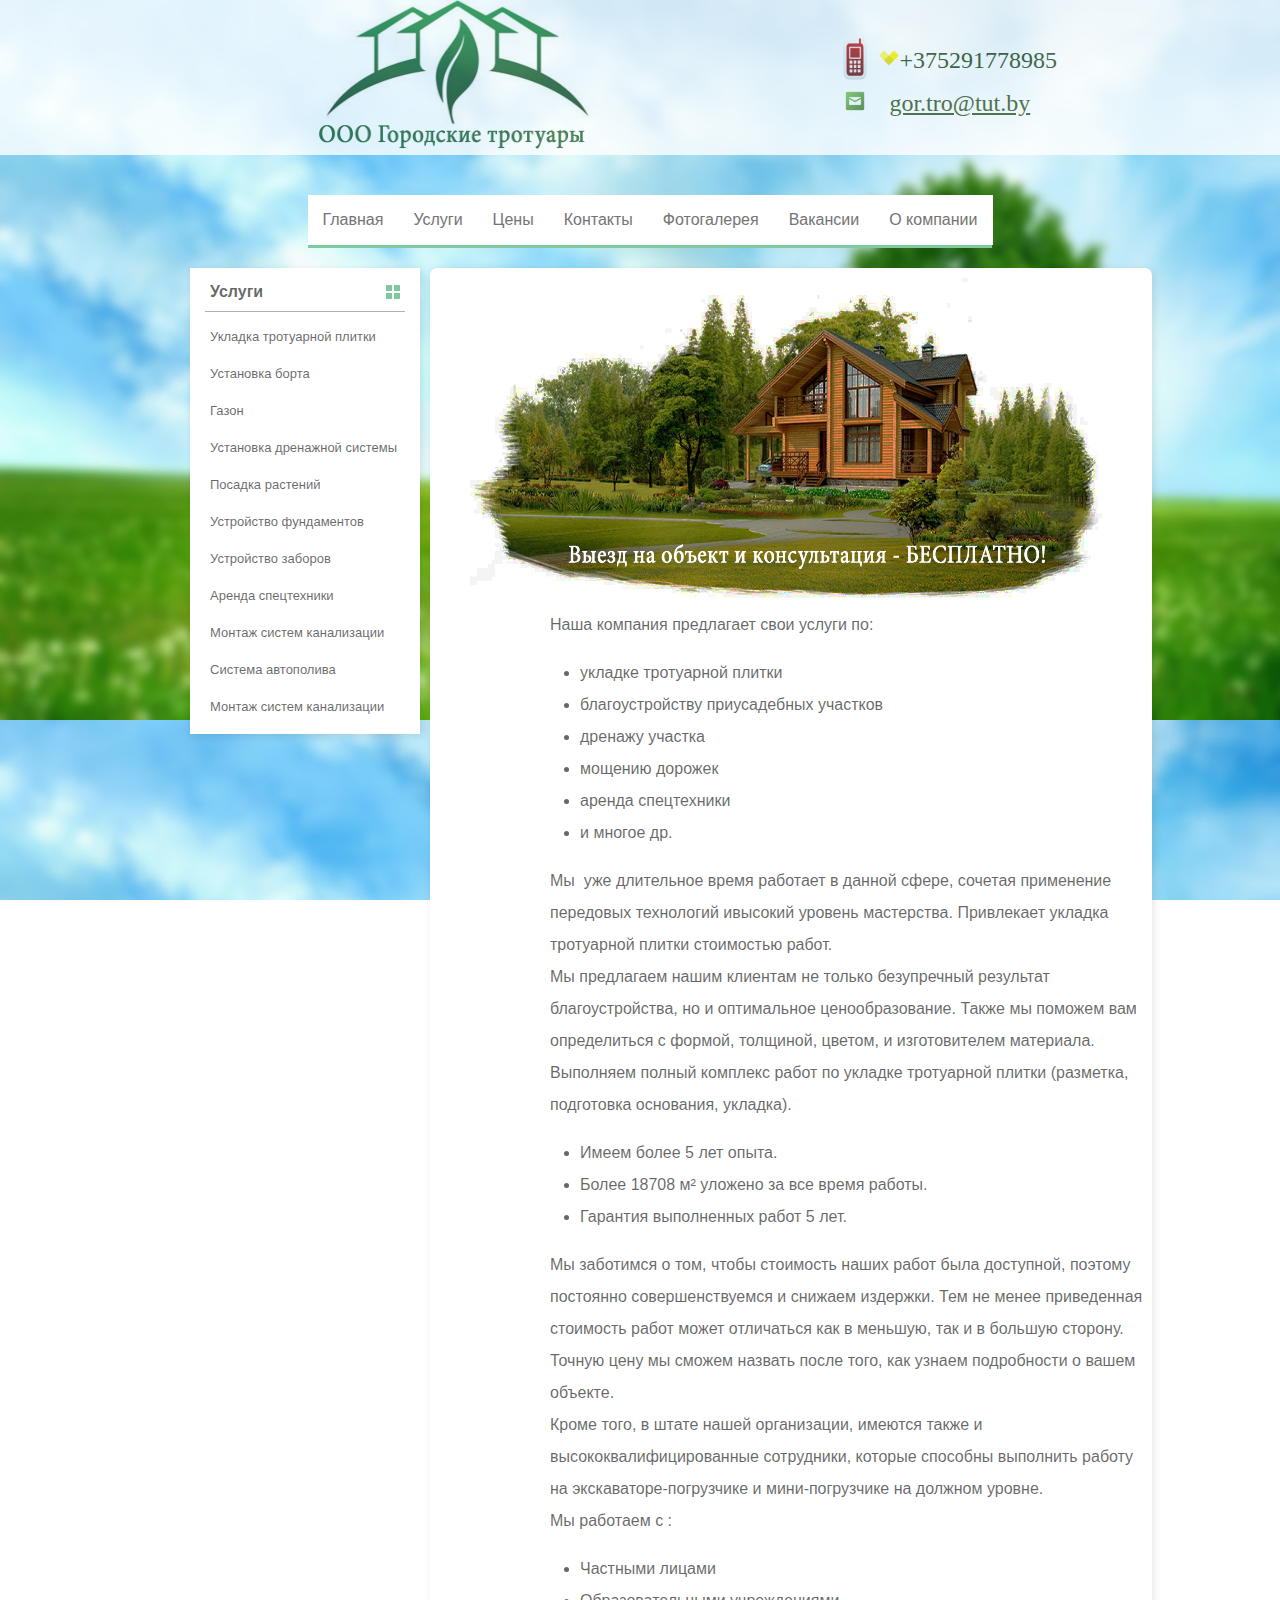
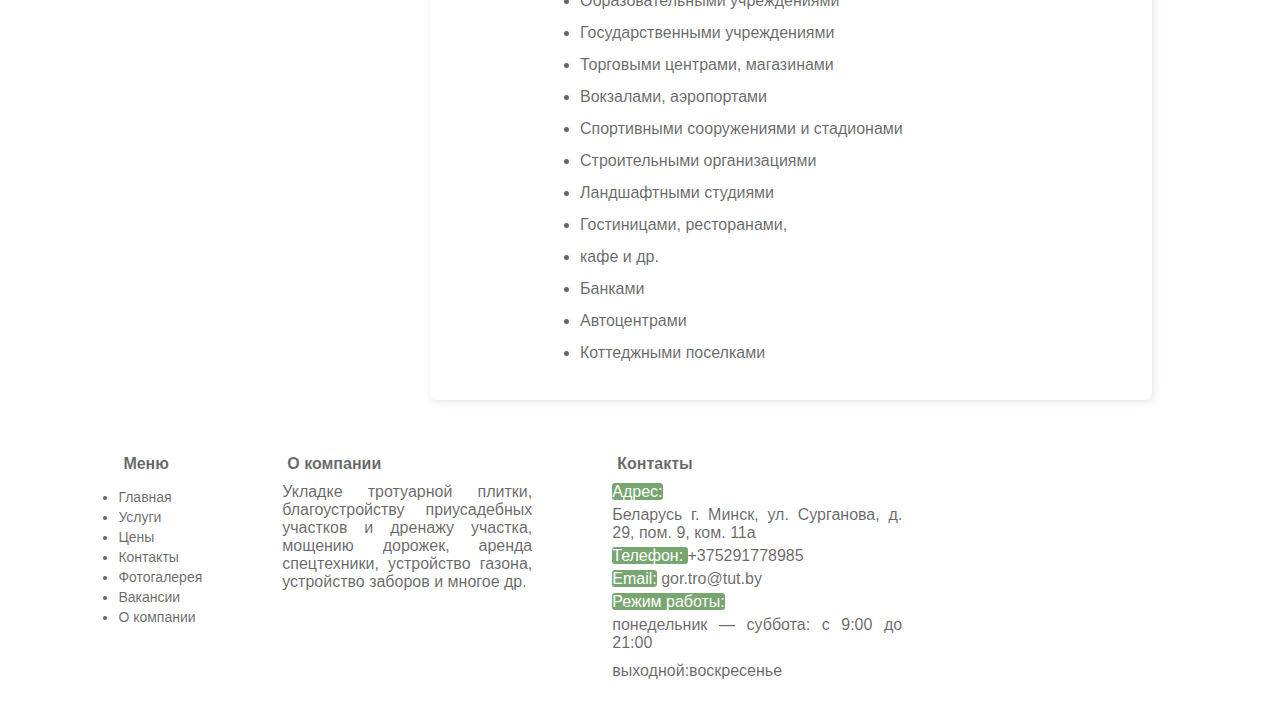
<file: html/index.html>
<!doctype html>
<html><head>
<meta charset="utf-8">
 <link rel="stylesheet" type="text/css"  href="../css/index.css">
<title>ООО Городские тротуары</title>
</head>
<body>
<div class="contain">
<div class="h1">
<div class=logo1>
<p class=logo><img src="../images/logo.png" width="300px" height="150px" class=logo></p>
</div>
<table border=0 >
<tr>
<tr>
<td>
<img src="../images/mobile_phone.png" width="40px" height="45px">
</td>
<td>
<img src="../images/velcom.png" width="20px" height="20px">+375291778985
</td>
<tr>
<td class=email>
<img src="../images/email.png" width="20px" height="20px">
</td>
<td class=email>
<a href="mailto:gor.tro@tut.by" class=mail>gor.tro@tut.by</a>
</td>
</tr>
</tr>
</table>
</div>
<div class=main align=center>
<ul class=bug>
<li  class="major"><a href="index.html" class="sylka">Главная</a></li>
<li class="major"><a href="services.html" class="sylka">Услуги</a></li>
<li class="major"><a href="prices.html" class="sylka">Цены</a></li>
<li class="major"><a href="contacts.html" class="sylka">Контакты</a></li>
<li class="major"><a href="contacts.html" class="sylka">Фотогалерея</a></li>
<li class="major"><a href="jobs.html" class="sylka">Вакансии</a></li>
<li class="major"><a href="about.html" class="sylka">О компании</a></li>
</ul>
</div>
<div class="category-wrap">
  <h3>Услуги</h3>
  <ul class="spis">
    <li class="punkt"><a href="ukladka-trotuarnoy-plitki.html" class="serv">Укладка тротуарной плитки</a></li>
    <li class="punkt"><a href="" class="serv">Установка борта</a></li>
    <li class="punkt"><a href="" class="serv">Газон</a></li>
    <li class="punkt"><a href="" class="serv">Установка дренажной системы</a></li>
    <li class="punkt"><a href="" class="serv">Посадка растений</a></li>
    <li class="punkt"><a href="" class="serv">Устройство фундаментов</a></li>
    <li class="punkt"><a href="" class="serv">Устройство заборов</a></li>
    <li class="punkt"><a href="" class="serv">Аренда спецтехники</a></li>
    <li class="punkt"><a href="" class="serv">Монтаж систем канализации</a></li>
    <li class="punkt"><a href="" class="serv">Система автополива </a></li>
    <li class="punkt"><a href="" class="serv">Монтаж систем канализации</a></li>
  </ul>
</div>


<div class="infa">
<img src="../images/конс.jpg" width="650px" height="320px">
<p>
Наша компания предлагает свои услуги по:
</p>
<ul class="info">
<li>укладке тротуарной плитки</li>
<li>благоустройству приусадебных участков</li>
<li>дренажу участка</li>
<li>мощению дорожек</li>
<li>аренда спецтехники</li>
<li>и многое др.</li>
</ul>
<p>
Мы  уже длительное время работает в данной сфере, сочетая применение передовых технологий ивысокий уровень мастерства. Привлекает укладка тротуарной плитки стоимостью работ.</p>
<p>
Мы предлагаем нашим клиентам не только безупречный результат благоустройства, но и оптимальное ценообразование. Также мы поможем вам определиться с формой, толщиной, цветом, и изготовителем материала.<p>
Выполняем полный комплекс работ по укладке тротуарной плитки (разметка, подготовка основания, укладка).</p>
<p>
<ul class="info">
<li>Имеем более 5 лет опыта.</li>
<li>Более 18708 м² уложено за все время работы.</li>
<li>Гарантия выполненных работ 5 лет.</li>
</ul>
<p>
Мы заботимся о том, чтобы стоимость наших работ была доступной, поэтому постоянно совершенствуемся и снижаем издержки. Тем не менее приведенная стоимость работ может отличаться как в меньшую, так и в большую сторону. Точную цену мы сможем назвать после того, как узнаем подробности о вашем объекте.</p>
<p>
Кроме того, в штате нашей организации, имеются также и высококвалифицированные сотрудники, которые способны выполнить работу на экскаваторе-погрузчике и мини-погрузчике на должном уровне.</p>
<p>
Мы работаем с :
</p>
<ul class="info">
<li>Частными лицами</li>
<li>Образовательными учреждениями</li>
<li>Государственными учреждениями</li>
<li>Торговыми центрами, магазинами</li>
<li>Вокзалами, аэропортами</li>
<li>Спортивными сооружениями и стадионами</li>
<li>Строительными организациями</li>
<li>Ландшафтными студиями</li>
<li>Гостиницами, ресторанами,</li>
<li>кафе и др.</li>
<li>Банками</li>
<li>Автоцентрами</li>
<li>Коттеджными поселками </li>
</ul>
</p>
</p>
</div>
<div class="footer">
<div class="footer1">
<h2>Меню</h2>
<ul class=mmenu>
<li><a href="index.html" >Главная</a></li>
<li ><a href="services.html" >Услуги</a></li>
<li ><a href="prices.html" >Цены</a></li>
<li ><a href="contacts.html" >Контакты</a></li>
<li ><a href="contacts.html" >Фотогалерея</a></li>
<li ><a href="jobs.html" >Вакансии</a></li>
<li ><a href="about.html" >О компании</a></li>
</ul>
</div>
<div class="footer2">
<h2>О компании</h2>
<span>
Укладке тротуарной плитки, благоустройству приусадебных участков и дренажу участка, мощению дорожек, аренда спецтехники,
устройство газона, устройство заборов и многое др.
</span>
</div>
<div class="footer3">
<h2>Контакты</h2>
<p>
<span>Адрес:</span>
</p>
<p>
Беларусь г. Минск, ул. Сурганова, д. 29, пом. 9, ком. 11а</p>
<p>
<span>Телефон: </span>+375291778985</p>
<p><span>Email:</span> gor.tro@tut.by</p>
<p><span>Режим работы:</span></p>
<p>понедельник — суббота: с 9:00 до 21:00<p>
<p>выходной:воскресенье</p>
</p>
</p>
</div>


</div>

</div>
</body>
</html>
</file>
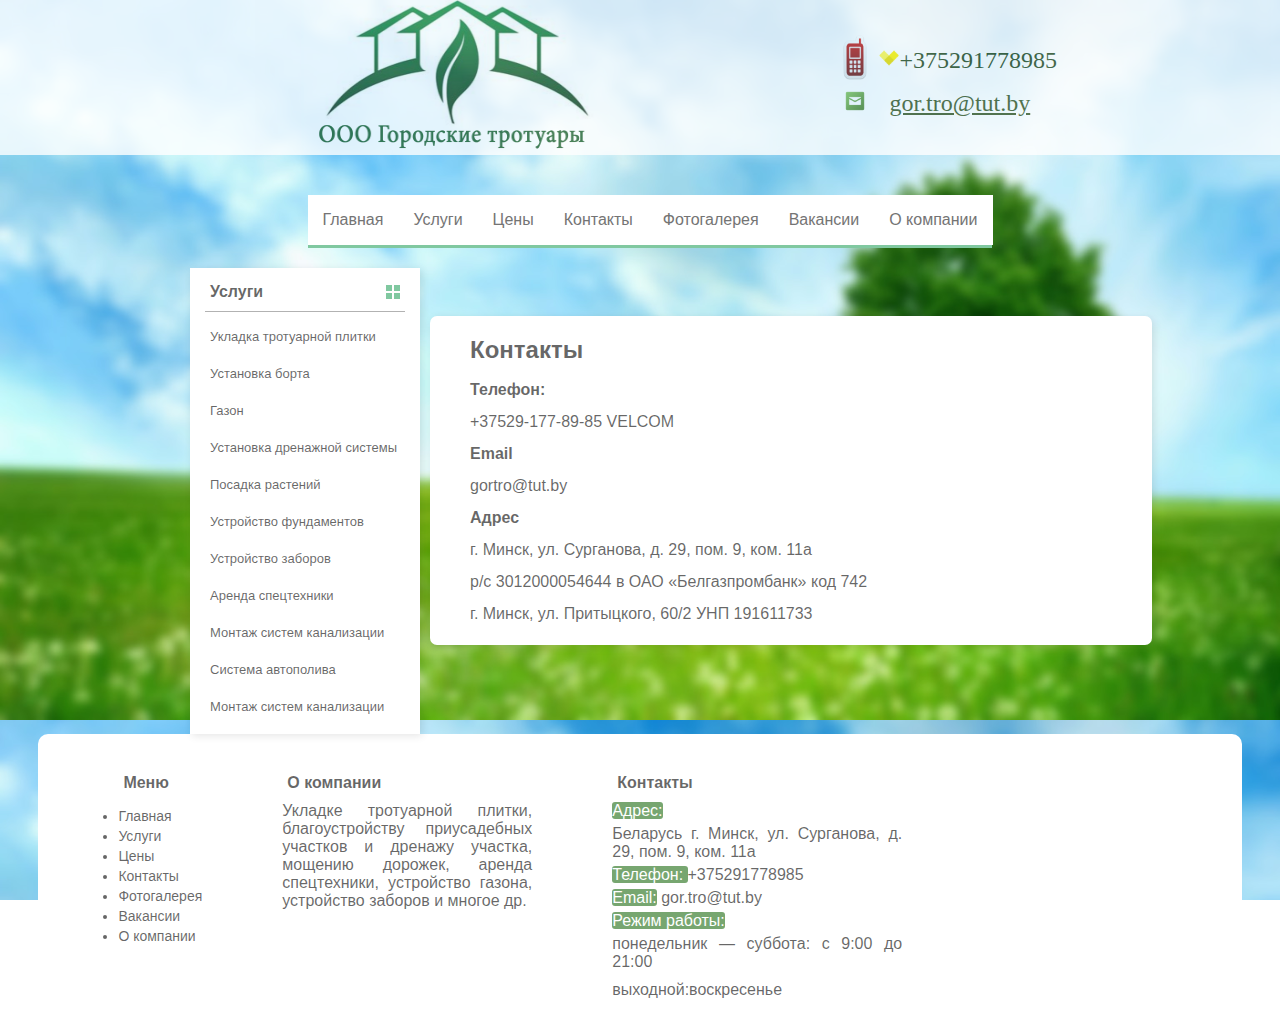
<file: html/contacts.html>
<!doctype html>
<html>
<head>
<meta charset="utf-8">
<title>Контакты</title>
 <link rel="stylesheet" type="text/css"  href="../css/index.css">
  <link rel="stylesheet" type="text/css"  href="../css/contacts.css">
</head>
<body>
<body>
<div class="contain">
<div class="h1">
<div class=logo1>
<p class=logo><img src="../images/logo.png" width="300px" height="150px" class=logo></p>
</div>
<table border=0 >
<tr>
<tr>
<td>
<img src="../images/mobile_phone.png" width="40px" height="45px">
</td>
<td>
<img src="../images/velcom.png" width="20px" height="20px">+375291778985
</td>
<tr>
<td class=email>
<img src="../images/email.png" width="20px" height="20px">
</td>
<td class=email>
<a href="mailto:gor.tro@tut.by" class=mail>gor.tro@tut.by</a>
</td>
</tr>
</tr>
</table>
</div>
<div class=main align=center>
<ul class=bug>
<li  class="major"><a href="index.html" class="sylka">Главная</a></li>
<li class="major"><a href="services.html" class="sylka">Услуги</a></li>
<li class="major"><a href="prices.html" class="sylka">Цены</a></li>
<li class="major"><a href="contacts.html" class="sylka">Контакты</a></li>
<li class="major"><a href="contacts.html" class="sylka">Фотогалерея</a></li>
<li class="major"><a href="jobs.html" class="sylka">Вакансии</a></li>
<li class="major"><a href="about.html" class="sylka">О компании</a></li>
</ul>
</div>
<div class="category-wrap">
  <h3>Услуги</h3>
  <ul class="spis">
    <li class="punkt"><a href="ukladka-trotuarnoy-plitki.html" class="serv">Укладка тротуарной плитки</a></li>
    <li class="punkt"><a href="" class="serv">Установка борта</a></li>
    <li class="punkt"><a href="" class="serv">Газон</a></li>
    <li class="punkt"><a href="" class="serv">Установка дренажной системы</a></li>
    <li class="punkt"><a href="" class="serv">Посадка растений</a></li>
    <li class="punkt"><a href="" class="serv">Устройство фундаментов</a></li>
    <li class="punkt"><a href="" class="serv">Устройство заборов</a></li>
    <li class="punkt"><a href="" class="serv">Аренда спецтехники</a></li>
    <li class="punkt"><a href="" class="serv">Монтаж систем канализации</a></li>
    <li class="punkt"><a href="" class="serv">Система автополива </a></li>
    <li class="punkt"><a href="" class="serv">Монтаж систем канализации</a></li>
  </ul>
</div>

<div class="carts">
<script type="text/javascript" charset="utf-8" async src="https://api-maps.yandex.ru/services/constructor/1.0/js/?um=constructor%3A8c75368bee8f13826d40411b8c9286362be17464fecdda359853f640528dd961&amp;width=659&amp;height=400&amp;lang=ru_RU&amp;scroll=true"></script></div>
<div class="infa">
<p><b>Контакты</b></p>
<p><span>Телефон:</span></p>
+37529-177-89-85 VELCOM
<p><span>Email</span></p>
gortro@tut.by
<p><span>Адрес</span></p>
 г. Минск, ул. Сурганова, д. 29, пом. 9, ком. 11а
 <p>
  р/c 3012000054644 в ОАО «Белгазпромбанк» код 742 </p>
  <p>г. Минск, ул. Притыцкого, 60/2 УНП 191611733</p>
</div>
<div class="footer">
<div class="footer1">
<h2>Меню</h2>
<ul class=mmenu>
<li><a href="index.html" >Главная</a></li>
<li ><a href="services.html" >Услуги</a></li>
<li ><a href="prices.html" >Цены</a></li>
<li ><a href="contacts.html" >Контакты</a></li>
<li ><a href="contacts.html" >Фотогалерея</a></li>
<li ><a href="jobs.html" >Вакансии</a></li>
<li ><a href="about.html" >О компании</a></li>
</ul>
</div>
<div class="footer2">
<h2>О компании</h2>
<span>
Укладке тротуарной плитки, благоустройству приусадебных участков и дренажу участка, мощению дорожек, аренда спецтехники,
устройство газона, устройство заборов и многое др.
</span>
</div>
<div class="footer3">
<h2>Контакты</h2>
<p>
<span>Адрес:</span>
</p>
<p>
Беларусь г. Минск, ул. Сурганова, д. 29, пом. 9, ком. 11а</p>
<p>
<span>Телефон: </span>+375291778985</p>
<p><span>Email:</span> gor.tro@tut.by</p>
<p><span>Режим работы:</span></p>
<p>понедельник — суббота: с 9:00 до 21:00<p>
<p>выходной:воскресенье</p>
</p>
</p>
</div>


</div>

</div>
</body>
</html>

</body>
</html>
</file>
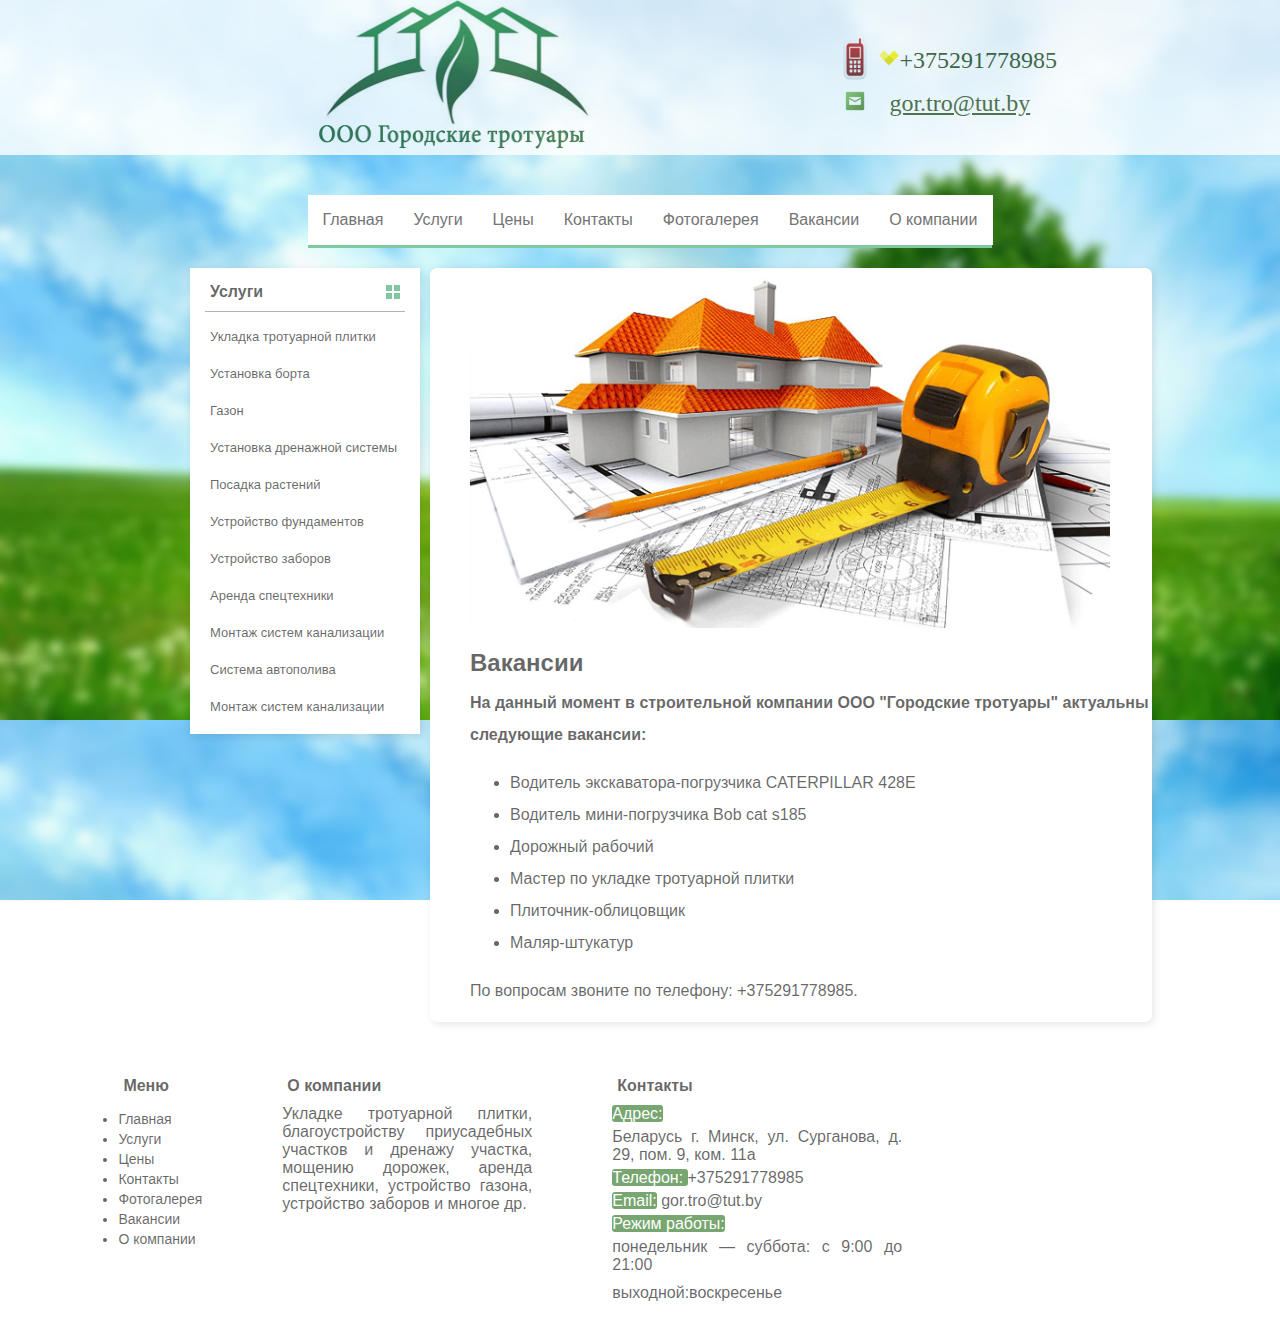
<file: html/jobs.html>
<!doctype html>
<html>
<head>
<meta charset="utf-8">
<title>Вакансии</title>
<link rel="stylesheet" type="text/css"  href="../css/index.css">
<link rel="stylesheet" type="text/css"  href="../css/jobs.css">
</head>
<body>
<div class="contain">
<div class="h1">
<div class=logo1>
<p class=logo><img src="../images/logo.png" width="300px" height="150px" class=logo></p>
</div>
<table border=0 >
<tr>
<tr>
<td>
<img src="../images/mobile_phone.png" width="40px" height="45px">
</td>
<td>
<img src="../images/velcom.png" width="20px" height="20px">+375291778985
</td>
<tr>
<td class=email>
<img src="../images/email.png" width="20px" height="20px">
</td>
<td class=email>
<a href="mailto:gor.tro@tut.by" class=mail>gor.tro@tut.by</a>
</td>
</tr>
</tr>
</table>
</div>
<div class=main align=center>
<ul class=bug>
<li  class="major"><a href="index.html" class="sylka">Главная</a></li>
<li class="major"><a href="services.html" class="sylka">Услуги</a></li>
<li class="major"><a href="prices.html" class="sylka">Цены</a></li>
<li class="major"><a href="contacts.html" class="sylka">Контакты</a></li>
<li class="major"><a href="contacts.html" class="sylka">Фотогалерея</a></li>
<li class="major"><a href="jobs.html" class="sylka">Вакансии</a></li>
<li class="major"><a href="about.html" class="sylka">О компании</a></li>
</ul>
</div>
<div class="category-wrap">
  <h3>Услуги</h3>
  <ul class="spis">
    <li class="punkt"><a href="ukladka-trotuarnoy-plitki.html" class="serv">Укладка тротуарной плитки</a></li>
    <li class="punkt"><a href="" class="serv">Установка борта</a></li>
    <li class="punkt"><a href="" class="serv">Газон</a></li>
    <li class="punkt"><a href="" class="serv">Установка дренажной системы</a></li>
    <li class="punkt"><a href="" class="serv">Посадка растений</a></li>
    <li class="punkt"><a href="" class="serv">Устройство фундаментов</a></li>
    <li class="punkt"><a href="" class="serv">Устройство заборов</a></li>
    <li class="punkt"><a href="" class="serv">Аренда спецтехники</a></li>
    <li class="punkt"><a href="" class="serv">Монтаж систем канализации</a></li>
    <li class="punkt"><a href="" class="serv">Система автополива </a></li>
    <li class="punkt"><a href="" class="serv">Монтаж систем канализации</a></li>
  </ul>
</div>


<div class="infa">
<img src="../images/vak.jpg" width="640" height="350">
<p><b>Вакансии</b></p>
<p><span>На данный момент в строительной компании ООО "Городские тротуары" актуальны следующие вакансии:</span></p>
<ul>
<li>Водитель экскаватора-погрузчика CATERPILLAR 428E</li>
<li>Водитель мини-погрузчика Bob cat s185</li>
<li>Дорожный рабочий</li>
<li>Мастер по укладке тротуарной плитки</li>
<li>Плиточник-облицовщик</li>
<li>Маляр-штукатур</li>
</ul>
<p>По вопросам звоните по телефону: +375291778985.</p>
</div><div class="footer">
<div class="footer1">
<h2>Меню</h2>
<ul class=mmenu>
<li><a href="index.html" >Главная</a></li>
<li ><a href="services.html" >Услуги</a></li>
<li ><a href="prices.html" >Цены</a></li>
<li ><a href="contacts.html" >Контакты</a></li>
<li ><a href="contacts.html" >Фотогалерея</a></li>
<li ><a href="jobs.html" >Вакансии</a></li>
<li ><a href="about.html" >О компании</a></li>
</ul>
</div>
<div class="footer2">
<h2>О компании</h2>
<span>
Укладке тротуарной плитки, благоустройству приусадебных участков и дренажу участка, мощению дорожек, аренда спецтехники,
устройство газона, устройство заборов и многое др.
</span>
</div>
<div class="footer3">
<h2>Контакты</h2>
<p>
<span>Адрес:</span>
</p>
<p>
Беларусь г. Минск, ул. Сурганова, д. 29, пом. 9, ком. 11а</p>
<p>
<span>Телефон: </span>+375291778985</p>
<p><span>Email:</span> gor.tro@tut.by</p>
<p><span>Режим работы:</span></p>
<p>понедельник — суббота: с 9:00 до 21:00<p>
<p>выходной:воскресенье</p>
</p>
</p>
</div>


</div>

</div>
</body>
</html>
</file>
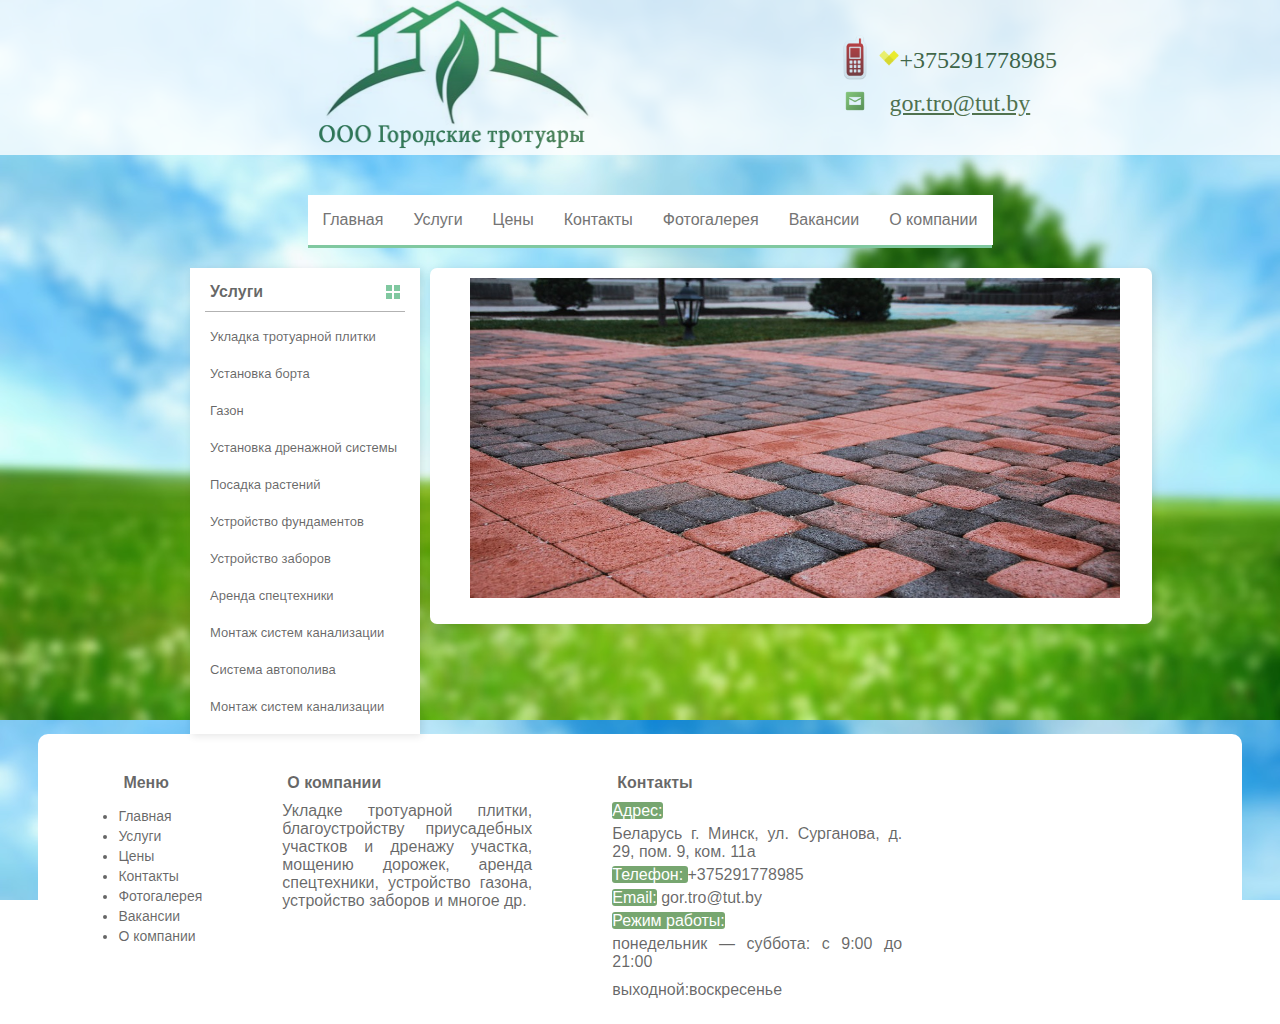
<file: html/ukladka-trotuarnoy-plitki.html>
<!doctype html>
<html>
<head>
<meta charset="utf-8">
<title>Укладка тротуарной плитки</title>
<link rel="stylesheet" type="text/css"  href="../css/index.css">
</head>
<body>
<div class="contain">
<div class="h1">
<div class=logo1>
<p class=logo><img src="../images/logo.png" width="300px" height="150px" class=logo></p>
</div>
<table border=0 >
<tr>
<tr>
<td>
<img src="../images/mobile_phone.png" width="40px" height="45px">
</td>
<td>
<img src="../images/velcom.png" width="20px" height="20px">+375291778985
</td>
<tr>
<td class=email>
<img src="../images/email.png" width="20px" height="20px">
</td>
<td class=email>
<a href="mailto:gor.tro@tut.by" class=mail>gor.tro@tut.by</a>
</td>
</tr>
</tr>
</table>
</div>
<div class=main align=center>
<ul class=bug>
<li  class="major"><a href="index.html" class="sylka">Главная</a></li>
<li class="major"><a href="services.html" class="sylka">Услуги</a></li>
<li class="major"><a href="prices.html" class="sylka">Цены</a></li>
<li class="major"><a href="contacts.html" class="sylka">Контакты</a></li>
<li class="major"><a href="contacts.html" class="sylka">Фотогалерея</a></li>
<li class="major"><a href="jobs.html" class="sylka">Вакансии</a></li>
<li class="major"><a href="about.html" class="sylka">О компании</a></li>
</ul>
</div>
<div class="category-wrap">
  <h3>Услуги</h3>
  <ul class="spis">
    <li class="punkt"><a href="ukladka-trotuarnoy-plitki.html" class="serv">Укладка тротуарной плитки</a></li>
    <li class="punkt"><a href="" class="serv">Установка борта</a></li>
    <li class="punkt"><a href="" class="serv">Газон</a></li>
    <li class="punkt"><a href="" class="serv">Установка дренажной системы</a></li>
    <li class="punkt"><a href="" class="serv">Посадка растений</a></li>
    <li class="punkt"><a href="" class="serv">Устройство фундаментов</a></li>
    <li class="punkt"><a href="" class="serv">Устройство заборов</a></li>
    <li class="punkt"><a href="" class="serv">Аренда спецтехники</a></li>
    <li class="punkt"><a href="" class="serv">Монтаж систем канализации</a></li>
    <li class="punkt"><a href="" class="serv">Система автополива </a></li>
    <li class="punkt"><a href="" class="serv">Монтаж систем канализации</a></li>
  </ul>
</div>


<div class="infa">
<img src="../images/plitka.jpg" width="650px" height="320px">

</div>
<div class="footer">
<div class="footer1">
<h2>Меню</h2>
<ul class=mmenu>
<li><a href="index.html" >Главная</a></li>
<li ><a href="services.html" >Услуги</a></li>
<li ><a href="prices.html" >Цены</a></li>
<li ><a href="contacts.html" >Контакты</a></li>
<li ><a href="contacts.html" >Фотогалерея</a></li>
<li ><a href="jobs.html" >Вакансии</a></li>
<li ><a href="about.html" >О компании</a></li>
</ul>
</div>
<div class="footer2">
<h2>О компании</h2>
<span>
Укладке тротуарной плитки, благоустройству приусадебных участков и дренажу участка, мощению дорожек, аренда спецтехники,
устройство газона, устройство заборов и многое др.
</span>
</div>
<div class="footer3">
<h2>Контакты</h2>
<p>
<span>Адрес:</span>
</p>
<p>
Беларусь г. Минск, ул. Сурганова, д. 29, пом. 9, ком. 11а</p>
<p>
<span>Телефон: </span>+375291778985</p>
<p><span>Email:</span> gor.tro@tut.by</p>
<p><span>Режим работы:</span></p>
<p>понедельник — суббота: с 9:00 до 21:00<p>
<p>выходной:воскресенье</p>
</p>
</p>
</div>


</div>

</div>
</body>
</html>
</file>
<file: css/index.css>
@charset "utf-8";
/* CSS Document */
body {
	background:url(../images/background.jpg) ;
	background-attachment: fixed;
	background-size:100%;
	margin:0px;
	padding:0px;}
.contain{
	margin:0px;}
.h1 { 
 font-family: 'Lora', serif;
 color:#2B4D1F; 
 font-size:16px; 
 background-color:white;
 opacity:0.8;
 padding-left:200px;
 padding-bottom:0px;
 height:155px;}
 table {
 float:right;
 padding-right:220px;
 padding-top:30px;
 font-size:24px;}
h1{
	margin:0px;
	float:left;
	opacity:1;}
.email{
	padding-left:11px;
	color: #3E5A27;
	font-family: 'Bitter', serif;}
.mail{
	color:#3E5A27;
	font-family: 'Bitter', serif;}
.logo{
	opacity:1;
	margin:0px;
	padding:0px;
	padding-left:50px;
	float:left;}
p{
	margin:0px;
	padding:0px;
	padding-left:80px;}
	.bug {
  list-style: none; /*убираем маркеры списка*/
  margin: 0; /*убираем отступы*/
  padding-left: 0; /*убираем отступы*/
  margin-top:25px; /*делаем отступ сверху*/
  background: white; /*добавляем фон всему меню*/
  height: 50px;
  width:685px; 
}
.sylka  {
  text-decoration: none; /*убираем подчеркивание текста ссылок*/
  background:white; /*добавляем фон к пункту меню*/
  color: #747474 ; /*меняем цвет ссылок*/
  padding:0px 15px; /*добавляем отступ*/
  font-family: arial; /*меняем шрифт*/
  line-height:50px; /*ровняем меню по вертикали*/
  display: block; 
  border-bottom: 3px solid #80c8a0; 
  -moz-transition: all 0.3s 0.01s ease; /*делаем плавный переход*/
  -o-transition: all 0.3s 0.01s ease;
  -webkit-transition: all 0.3s 0.01s ease;

}
.sylka:hover {
  background:#80c8a0;
  color: white /*добавляем эффект при наведении*/
}
.major {
  float:left; /*Размещаем список горизонтально для реализации меню*/
}
.main{
	margin-top:40px;
	margin-left:20px;}
	
		
.category-wrap {
  padding: 15px;
  background: white;
  width: 200px;
  box-shadow: 2px 2px 8px rgba(0,0,0,.1);
  font-family: "Helvetica Neue", Helvetica, Arial, sans-serif;
  margin-left:190px;
  margin-top:20px;
  float:left;
}
.category-wrap h3 {
  font-size: 16px;
  color: rgba(0,0,0,.6);
  margin: 0 0 10px;
  padding: 0 5px;
  position: relative;
}
.category-wrap h3:after {
  content: "";
  width: 6px;
  height: 6px;
  background: #80C8A0;
  position: absolute;
  right: 5px;
  bottom: 2px;
  box-shadow: -8px -8px #80C8A0, 0 -8px #80C8A0, -8px 0 #80C8A0;
}
 .spis {
  list-style: none;
  margin: 0;
  padding: 0; 
  border-top: 1px solid rgba(0,0,0,.3);
}
.punkt {margin: 12px 0 0 0px;
}
.serv {
  text-decoration: none;
  display: block;  
  font-size: 13px;
  color: rgba(0,0,0,.6);
  padding: 5px;
  position: relative;
  transition: .3s linear;
}
 .serv:after {
  content:"\f18e";
  font-family: FontAwesome;
  position: absolute;
  right: 5px;
  color: white;
  transition: .2s linear;
}
 .serv:hover  {
  background: #80C8A0;
  color: white;
}	
.infa{
	border-radius:7px;
	background-color:white;
	margin-top:23px;
	margin-left:430px;s
	margin-right:400px;
	box-shadow: 2px 2px 8px rgba(0,0,0,.1);
    font-family: "Helvetica Neue", Helvetica, Arial, sans-serif;
	font-size: 16px;
    color: rgba(0,0,0,.6);
  	line-height:2;
	padding-top:10px;
	width:682px;
	padding-left:40px;
	padding-bottom:15px;}
.info {
	padding-left:110px;}
.footer {
	width:94%;
	margin-top:15px;
	margin-left:3%;
	
	padding-top:10px;
	padding-bottom:10px;
	background-color:white;
font-family: 'Source Sans Pro', sans-serif;
	overflow: hidden; 
	 border-radius: 10px 10px 0 0; }
.footer1 {
	padding-left:20px;
	margin-top:30px;
	margin-left:60px;
	font-size:16px;
	display:block;
	float:left;}
.footer1 a {
	 color: rgba(0,0,0,.6);
	  text-decoration: none;
	  font-family:Helvetica Neue,Helvetica,Arial,sans-serif;}
.footer1 a:hover{
	background-color:#77A670;
	color:white;
	border-radius:3px;
	}
 h2 {
  font-size: 16px;
  color: rgba(0,0,0,.6);
  margin: 0 0 10px;
  padding: 0 5px;
  position: relative;}
 .footer1 li {
	 padding-bottom:4px;
	 padding-left:0px;
	 font-size: 14px;
	 color:rgba(0,0,0,.6);}
.mmenu {
	padding-left:0;
	}
.footer2{
	display:block;
	float:left;
	width:250px;
	padding-left:20px;
	margin-top:30px;
	margin-left:60px;
	 color:rgba(0,0,0,.6);
	font-size:16px;
	text-align:justify;
font-family: 'Source Sans Pro', sans-serif;}
.footer3 {
	display:block;
	float:left;
	width:290px;
	padding-left:20px;
	margin-top:30px;
	margin-left:60px;
	 color:rgba(0,0,0,.6);
	font-size:16px;
	text-align:justify;
font-family: 'Source Sans Pro', sans-serif;}
.footer3 p{
	padding:0;
	padding-bottom:5px;
	margin:0;
	color:rgba(0,0,0,.6);
	font-size:16px;
	text-align:justify;
	font-family: 'Source Sans Pro', sans-serif;}
.footer3 span {
	 color:white;;
	 background-color:#77A670;
	 border-radius:3px;}
.carts{
	margin-top:23px;
	margin-left:430px;
	margin-right:400px;
	line-height:2;
	padding-top:10px;
	width:682px;
	padding-left:10px;
	padding-bottom:15px;}
	.infa b{
		font-size:24px;}
.infa span{
 	 color:rgba(0,0,0,.6);
	 font-size:16px;
	 font-weight:900;}
</file>
<file: css/contacts.css>
@charset "utf-8";
/* CSS Document */

.infa p{
	padding:0;}
.infa{
	border-radius:7px;}
</file>
<file: css/jobs.css>
@charset "utf-8";
/* CSS Document */
.infa p{
	padding:0;}
.infa{
	border-radius:7px;}
</file>
